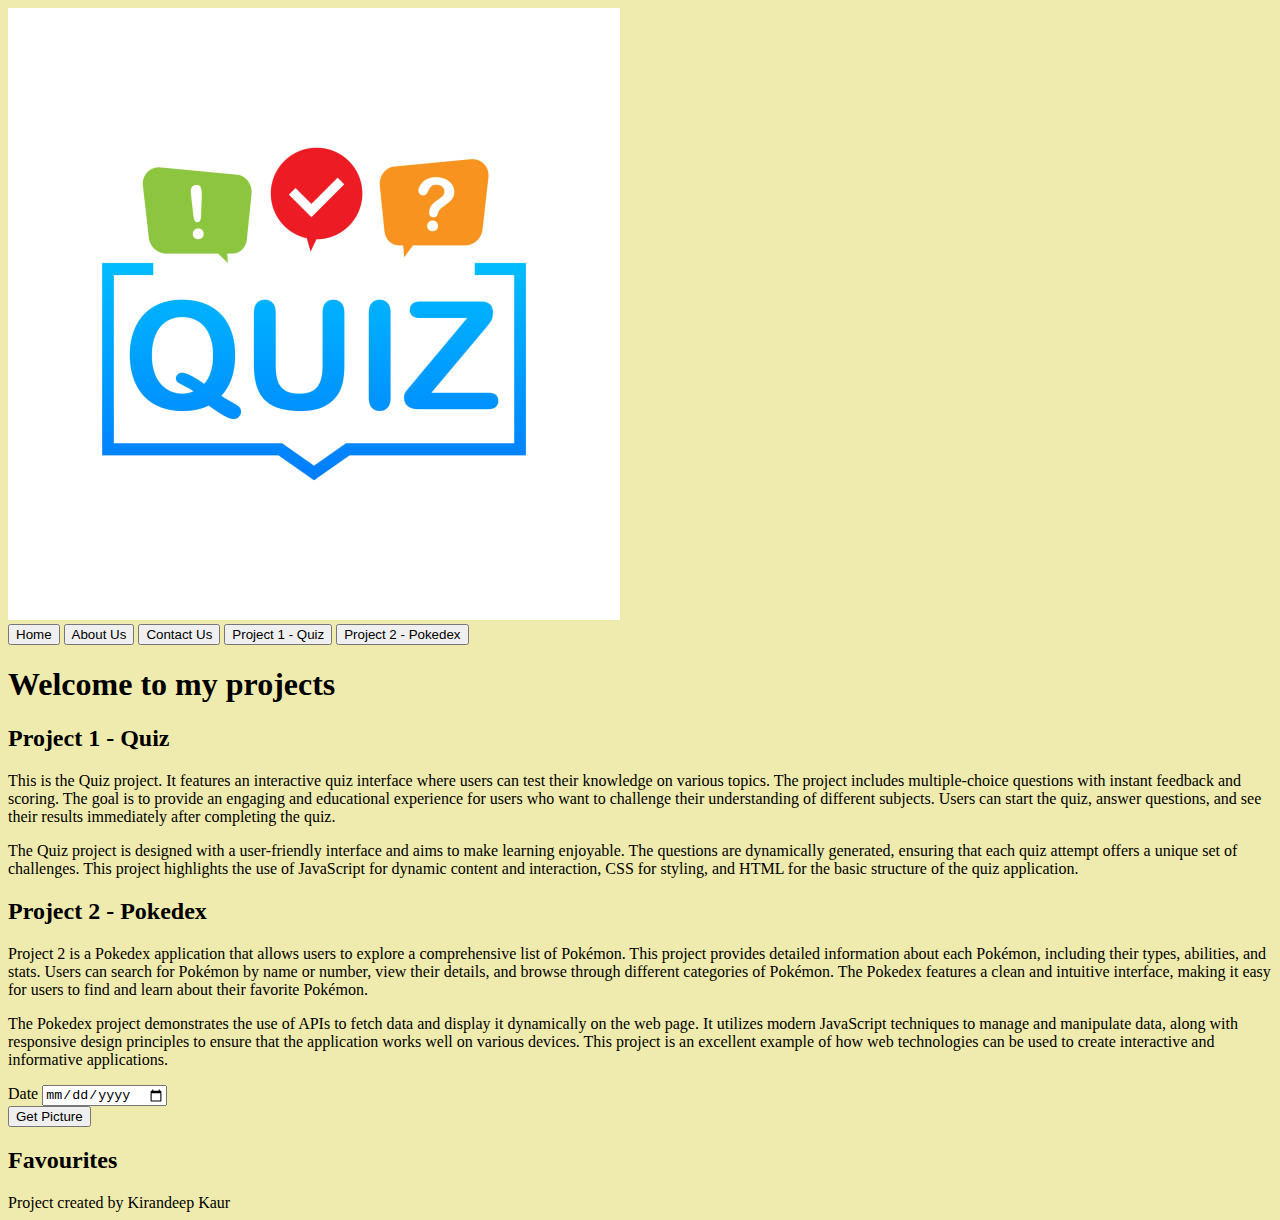
<file: Index.html>
<!DOCTYPE html>
<html lang="en">

<head>
    <meta charset="UTF-8">
    <meta name="viewport" content="width=device-width, initial-scale=1.0">
    <title>Astronomy Picture of the Day</title>
    <link rel="stylesheet" href="style.css">
</head>

<body>

    <header>
        <div class="logo-container">
            <img src="Quiz logo.jpg" alt="Logo" class="logo">
        </div>

        <nav class="button-container">
            <button class="nav-button" onclick="window.location.href='index.html'">Home</button>
            <button class="nav-button" onclick="window.location.href='about.html'">About Us</button>
            <button class="nav-button" onclick="window.location.href='contact.html'">Contact Us</button>
            <button class="nav-button" onclick="window.location.href='quiz.html'">Project 1 - Quiz</button>
            <button class="nav-button" onclick="window.location.href='pokedox.html'">Project 2 - Pokedex</button>
        </nav>
    </header>

    <h1>Welcome to my projects</h1>

    <main class="container my-4">
        <section class="project-description">
            <h2>Project 1 - Quiz</h2>
            <p>This is the Quiz project. It features an interactive quiz interface where users can test their knowledge on various topics. The project includes multiple-choice questions with instant feedback and scoring. The goal is to provide an engaging and educational experience for users who want to challenge their understanding of different subjects. Users can start the quiz, answer questions, and see their results immediately after completing the quiz.</p>
            <p>The Quiz project is designed with a user-friendly interface and aims to make learning enjoyable. The questions are dynamically generated, ensuring that each quiz attempt offers a unique set of challenges. This project highlights the use of JavaScript for dynamic content and interaction, CSS for styling, and HTML for the basic structure of the quiz application.</p>
        </section>

        <section class="project-description">
            <h2>Project 2 - Pokedex</h2>
            <p>Project 2 is a Pokedex application that allows users to explore a comprehensive list of Pokémon. This project provides detailed information about each Pokémon, including their types, abilities, and stats. Users can search for Pokémon by name or number, view their details, and browse through different categories of Pokémon. The Pokedex features a clean and intuitive interface, making it easy for users to find and learn about their favorite Pokémon.</p>
            <p>The Pokedex project demonstrates the use of APIs to fetch data and display it dynamically on the web page. It utilizes modern JavaScript techniques to manage and manipulate data, along with responsive design principles to ensure that the application works well on various devices. This project is an excellent example of how web technologies can be used to create interactive and informative applications.</p>
        </section>

        <!-- Form for date input -->
        <section class="date-form">
            <form id="dateForm" class="form-inline justify-content-center mb-4">
                <div class="form-group mx-sm-3 mb-2">
                    <label for="dateInput" class="sr-only">Date</label>
                    <input type="date" class="form-control" id="dateInput" required>
                </div>
                <button type="submit" class="btn btn-primary mb-2">Get Picture</button>
            </form>

            <div id="pictureDisplay" class="text-center"></div>
        </section>

        <!-- Section for displaying favourites -->
        <section class="favourites">
            <h2 class="text-center mt-5">Favourites</h2>
            <div id="favouritesDisplay" class="row"></div>
        </section>

    </main>

    <footer>
        Project created by Kirandeep Kaur
    </footer>

    <script src="script.js"></script>
</body>

</html>
</file>
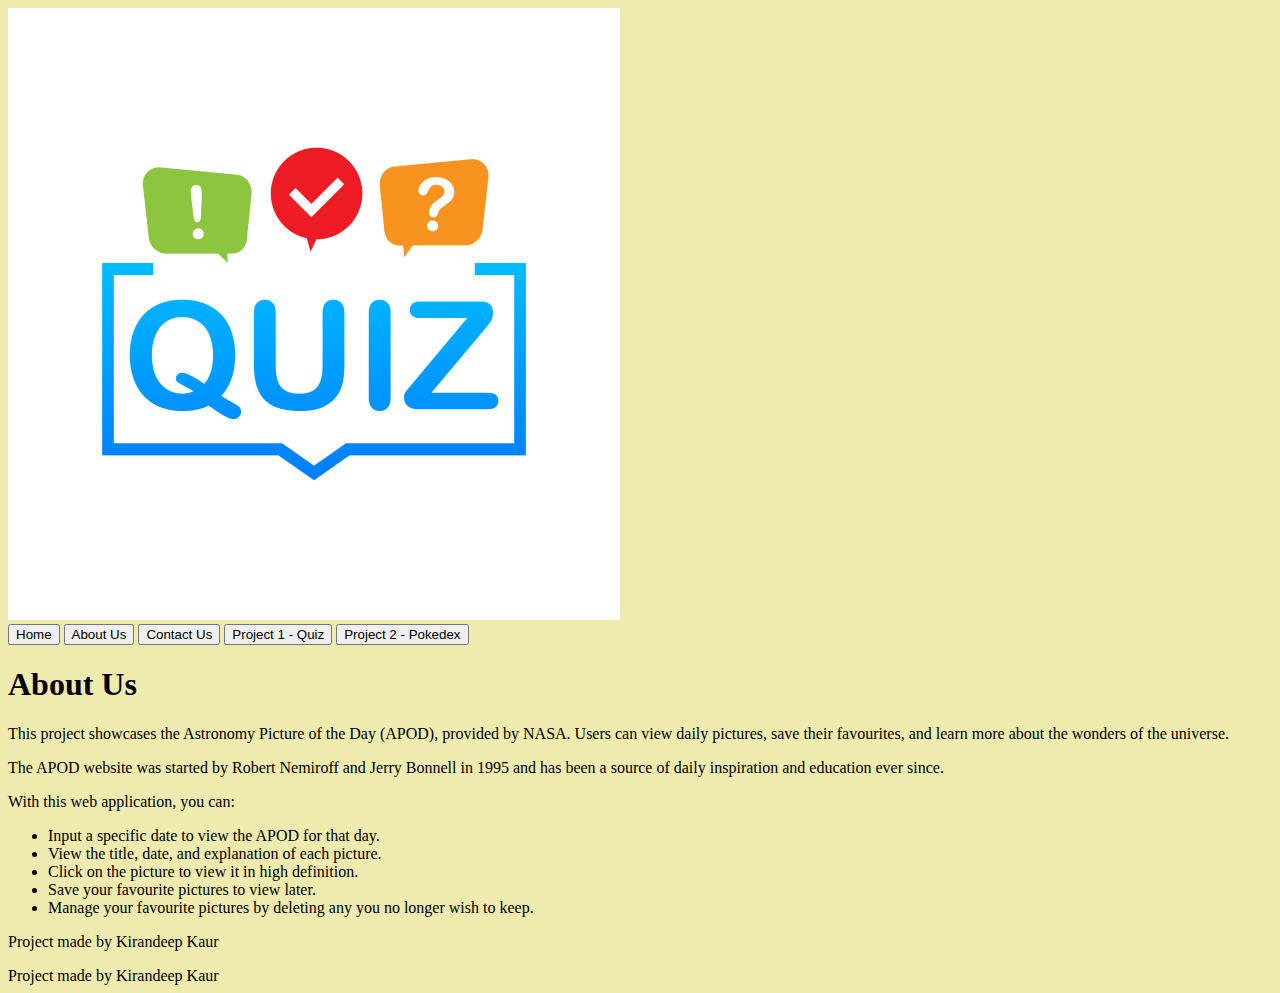
<file: about.html>
<!DOCTYPE html>
<html lang="en">

<head>
    <meta charset="UTF-8">
    <meta name="viewport" content="width=device-width, initial-scale=1.0">
    <title>About Us - Astronomy Picture of the Day</title>
    <link rel="stylesheet" href="style.css">
</head>

<body>

    <header>
        <div class="logo-container">
            <img src="Quiz logo.jpg" alt="Logo" class="logo">
        </div>

        <nav class="button-container">
            <button class="nav-button" onclick="window.location.href='index.html'">Home</button>
            <button class="nav-button" onclick="window.location.href='About Us.html'">About Us</button>
            <button class="nav-button" onclick="window.location.href='Contact Us.html'">Contact Us</button>
            <button class="nav-button" onclick="window.location.href='Quiz.html'">Project 1 - Quiz</button>
            <button class="nav-button" onclick="window.location.href='Pokemon/Pokemonhtml'">Project 2 - Pokedex</button>
        </nav>
    </header>

    <main class="container my-4">
        <h1>About Us</h1>

        <p>This project showcases the Astronomy Picture of the Day (APOD), provided by NASA. Users can view daily pictures, 
        save their favourites, and learn more about the wonders of the universe.</p>

        <p>The APOD website was started by Robert Nemiroff and Jerry Bonnell in 1995 and has been a source of daily inspiration 
        and education ever since.</p>

        <p>With this web application, you can:</p>

        <ul>
            <li>Input a specific date to view the APOD for that day.</li>
            <li>View the title, date, and explanation of each picture.</li>
            <li>Click on the picture to view it in high definition.</li>
            <li>Save your favourite pictures to view later.</li>
            <li>Manage your favourite pictures by deleting any you no longer wish to keep.</li>
        </ul>

        <p>Project made by Kirandeep Kaur</p>
    </main>

    <footer>
        Project made by Kirandeep Kaur
    </footer>

</body>

</html>
</file>
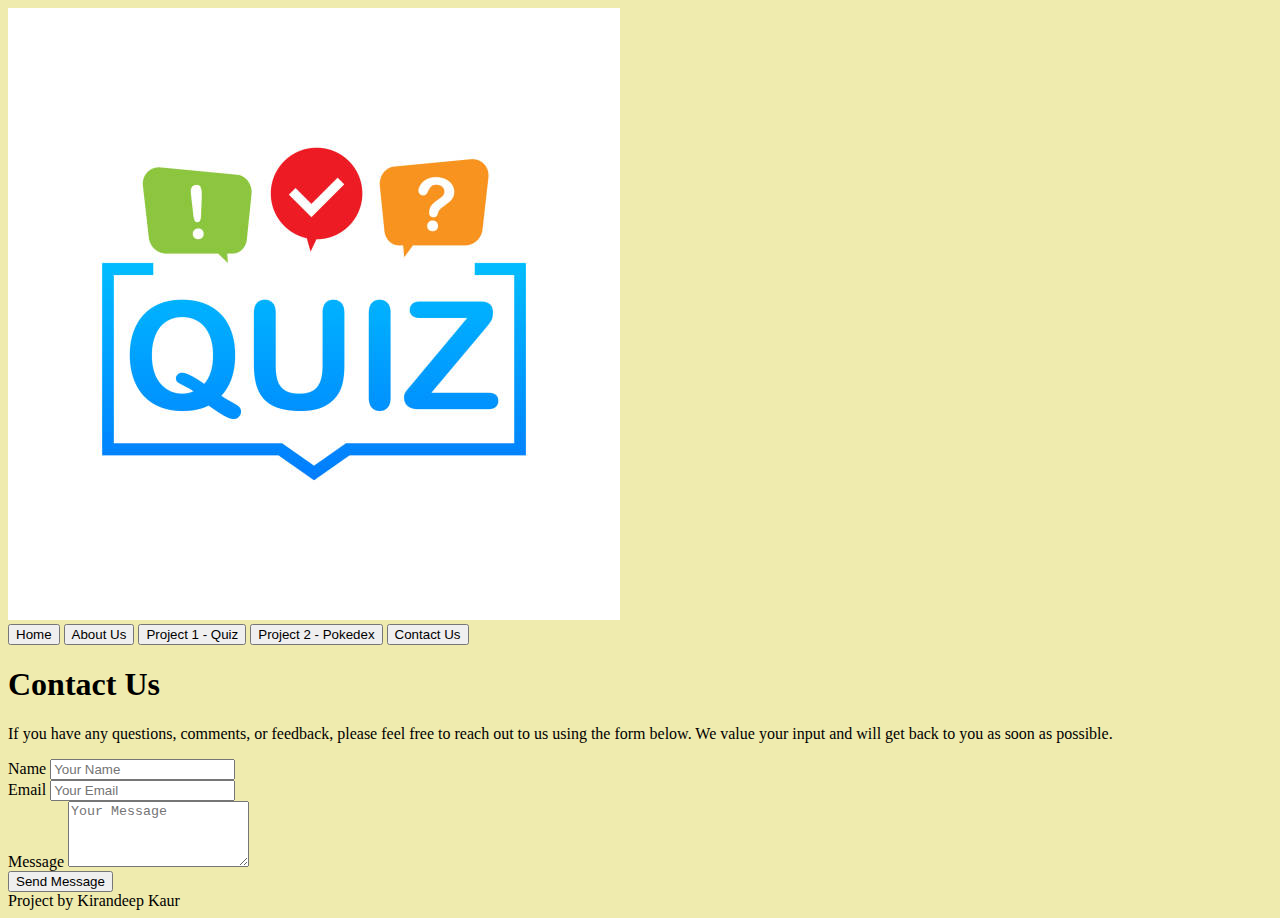
<file: contact.html>
<!DOCTYPE html>
<html lang="en">

<head>
    <meta charset="UTF-8">
    <meta name="viewport" content="width=device-width, initial-scale=1.0">
    <title>Contact Us</title>
    <link rel="stylesheet" href="style.css">
</head>

<body>

    <header>
        <div class="logo-container">
            <img src="Quiz logo.jpg" alt="Logo" class="logo">
        </div>

        <nav class="button-container">
            <button class="nav-button" onclick="window.location.href='index.html'">Home</button>
            <button class="nav-button" onclick="window.location.href='About Us.html'">About Us</button>
            <button class="nav-button" onclick="window.location.href='Quiz/Quiz.html'">Project 1 - Quiz</button>
            <button class="nav-button" onclick="window.location.href='Pokemon/Pokemon.html'">Project 2 - Pokedex</button>
            <button class="nav-button" onclick="window.location.href='Contact Us.html'">Contact Us</button>
        </nav>
    </header>

    <main class="container my-4">
        <h1>Contact Us</h1>
        <p>If you have any questions, comments, or feedback, please feel free to reach out to us using the form below. 
        We value your input and will get back to you as soon as possible.</p>

        <form id="contactForm" class="form-inline justify-content-center mb-4">
            <div class="form-group mx-sm-3 mb-2">
                <label for="nameInput" class="sr-only">Name</label>
                <input type="text" class="form-control" id="nameInput" placeholder="Your Name" required>
            </div>
            <div class="form-group mx-sm-3 mb-2">
                <label for="emailInput" class="sr-only">Email</label>
                <input type="email" class="form-control" id="emailInput" placeholder="Your Email" required>
            </div>
            <div class="form-group mx-sm-3 mb-2">
                <label for="messageInput" class="sr-only">Message</label>
                <textarea class="form-control" id="messageInput" rows="4" placeholder="Your Message" required></textarea>
            </div>
            <button type="submit" class="btn btn-primary mb-2">Send Message</button>
        </form>
    </main>

    <footer>
        Project by Kirandeep Kaur
    </footer>

</body>

</html>
</file>
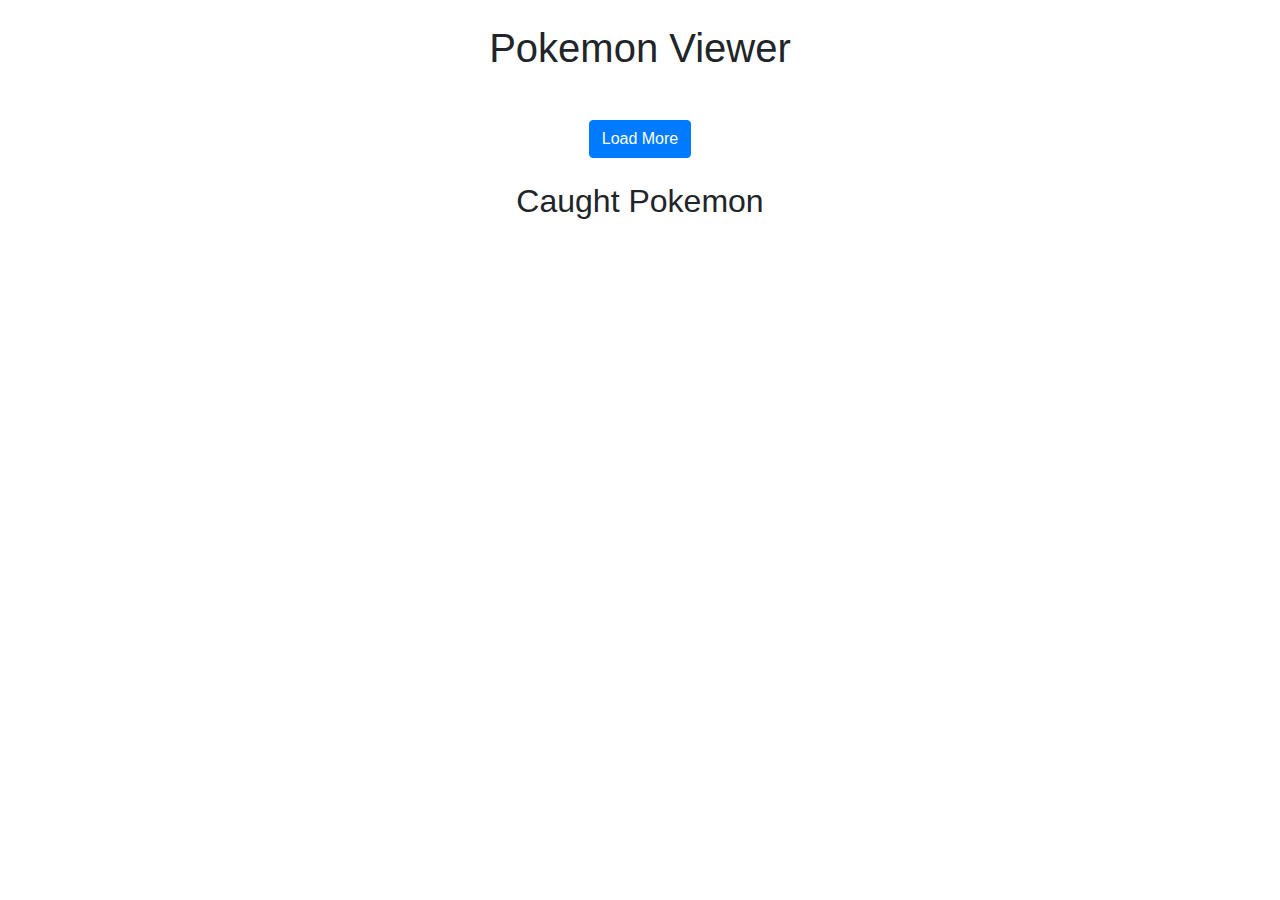
<file: pokedox.html>
<!DOCTYPE html>
<html lang="en">

<head>
    <!-- Character encoding for the document -->
    <meta charset="UTF-8">
    <!-- Viewport settings for responsiveness -->
    <meta name="viewport" content="width=device-width, initial-scale=1.0">

    <!-- Title of the page -->
    <title>Pokemon Viewer</title>

    <!-- External CSS for styling the page -->
    <link rel="stylesheet" href="style.css">

    <!-- Bootstrap framework for UI components -->
    <link rel="stylesheet" href="https://stackpath.bootstrapcdn.com/bootstrap/4.5.2/css/bootstrap.min.css">
</head>

<body>

    <!-- Main container for the Pokemon Viewer -->
    <div class="container">
        
        <!-- Title for the Pokemon Viewer -->
        <h1 class="text-center my-4">Pokemon Viewer</h1>
        
        <!-- Display the list of Pokemon -->
        <div id="pokemon-list" class="row"></div>

        <!-- Button to load more Pokemon -->
        <div class="text-center my-4">
            <button id="load-more" class="btn btn-primary">Load More</button>
        </div>

        <!-- Title for the section showing caught Pokemon -->
        <h2 class="text-center my-4">Caught Pokemon</h2>

        <!-- Display the list of caught Pokemon -->
        <div id="caught-pokemon-list" class="row"></div>
    </div>

    <!-- External JavaScript file -->
    <script src="script.js"></script>

</body>

</html>
</file>
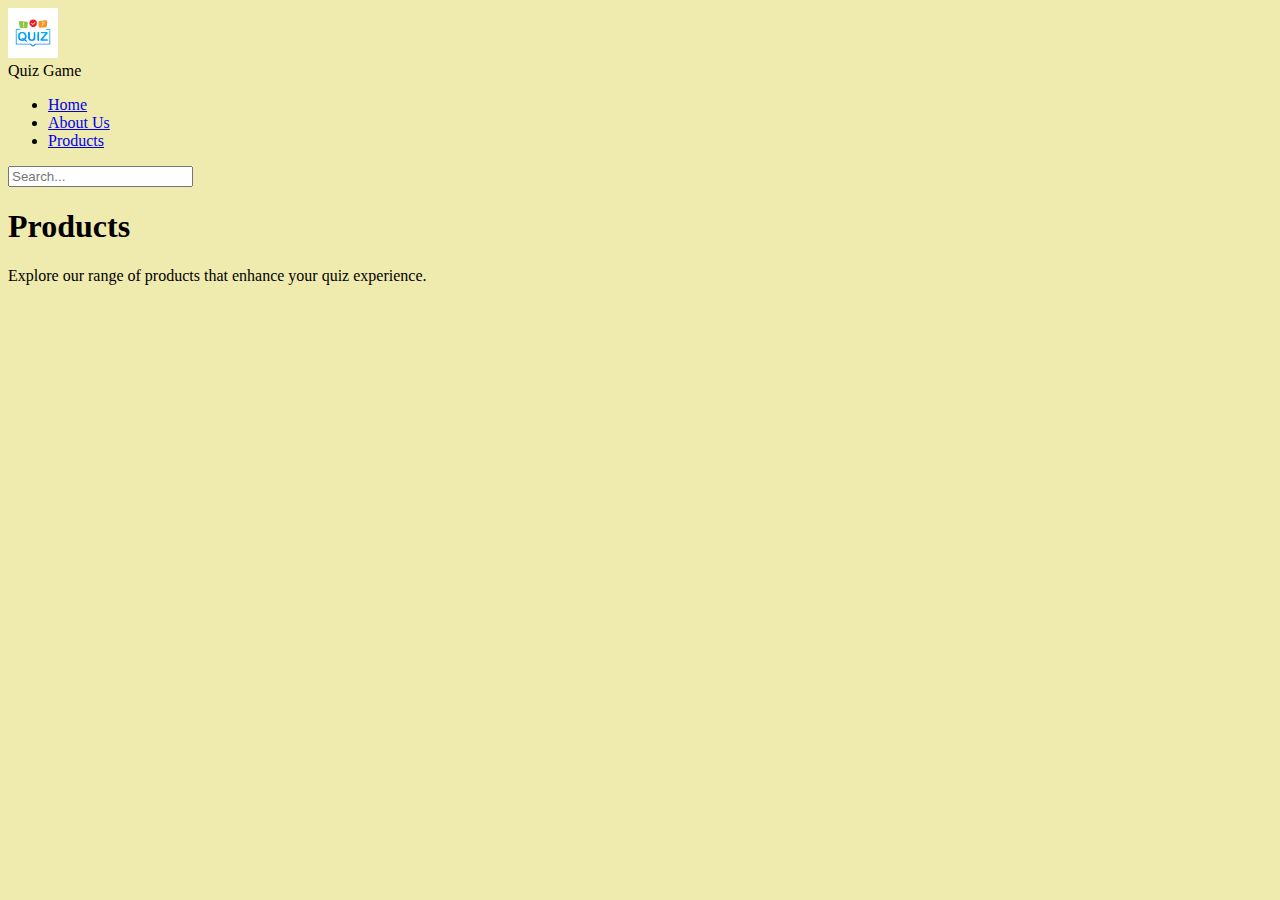
<file: product.html>
<!DOCTYPE html>
<html lang="en">

<head>
    <meta charset="UTF-8">
    <meta name="viewport" content="width=device-width, initial-scale=1.0">
    <title>Products</title>
    <link rel="stylesheet" href="style.css">
</head>

<body>

    <header>
        <nav>
            <img src="Quiz logo.jpg" width="50" height="50" alt="Logo">
            <div class="logo">Quiz Game</div>

            <ul>
                <li><a href="Index.html">Home</a></li>
                <li><a href="about.html">About Us</a></li>
                <li><a href="product.html">Products</a></li>
            </ul>

            <div class="search-bar">
                <input type="text" placeholder="Search...">
            </div>
        </nav>
    </header>

    <main>
        <div class="container">
            <h1>Products</h1>
            <p>Explore our range of products that enhance your quiz experience.</p>
        </div>
    </main>

</body>

</html>
</file>
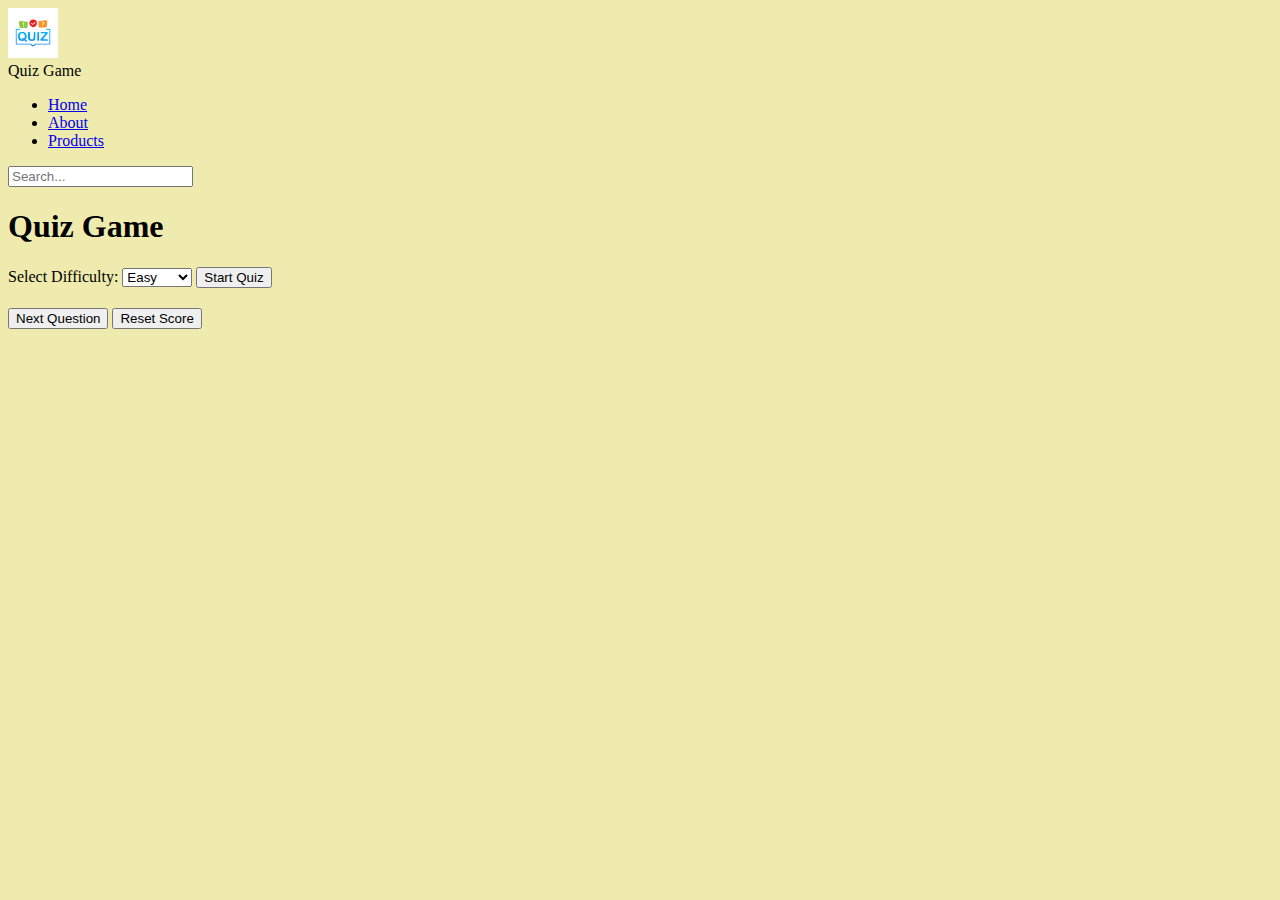
<file: quiz.html>
<!DOCTYPE html>
<html lang="en">

<head>
    <meta charset="UTF-8">
    <meta name="viewport" content="width=device-width, initial-scale=1.0">
    <title>Quiz Game | Home</title>
    <link rel="stylesheet" href="style.css">
    <link rel="stylesheet" href="https://cdnjs.cloudflare.com/ajax/libs/font-awesome/5.15.4/css/all.min.css">
</head>

<body>
    <header>
        <nav>
            <img src="Quiz logo.jpg" width="50" height="50" alt="Logo">
            <div class="logo">Quiz Game</div>
            <ul>
                <li><a href="Index.html">Home</a></li>
                <li><a href="about.html">About</a></li>
                <li><a href="product.html">Products</a></li>
            </ul>
            <div class="search-bar">
                <input type="text" placeholder="Search...">
            </div>
        </nav>
    </header>

    <main>
        <div class="container">
            <h1>Quiz Game</h1>
            <div id="quiz-container">
                <form id="quiz-form">
                    <label for="difficulty">Select Difficulty:</label>
                    <select id="difficulty" name="difficulty">
                        <option value="easy">Easy</option>
                        <option value="medium">Medium</option>
                        <option value="hard">Hard</option>
                    </select>
                    <button type="submit">Start Quiz</button>
                </form>

                <div id="question-container" class="hidden">
                    <h2 id="question"></h2>
                    <div id="answers"></div>
                </div>

                <div id="result" class="hidden">
                    <p id="result-message"></p>
                    <button id="next-question">Next Question</button>
                    <button id="reset-score">Reset Score</button>
                </div>
            </div>
        </div>
    </main>

    <script src="script.js"></script>
</body>

</html>
</file>
<file: style.css>
/* Set the background color for the body */
body {
    background-color: #efebae;
}

/* Style for each Pokemon card */
.pokemon-card {
    cursor: pointer; /* Add pointer cursor on hover */
    transition: transform 0.2s; /* Smooth transform effect */
}

/* Apply scaling effect when hovering over a Pokemon card */
.pokemon-card:hover {
    transform: scale(1.05); /* Slightly enlarge the card */
}

/* Style for the Pokemon image inside the card */
.pokemon-img {
    width: 100%;  /* Make the image fill the card width */
    height: auto; /* Maintain aspect ratio */
}

/* Style for caught Pokemon cards */
.caught {
    border: 2px solid rgb(248, 207, 174); /* Add a border for caught Pokemon */
}
</file>
